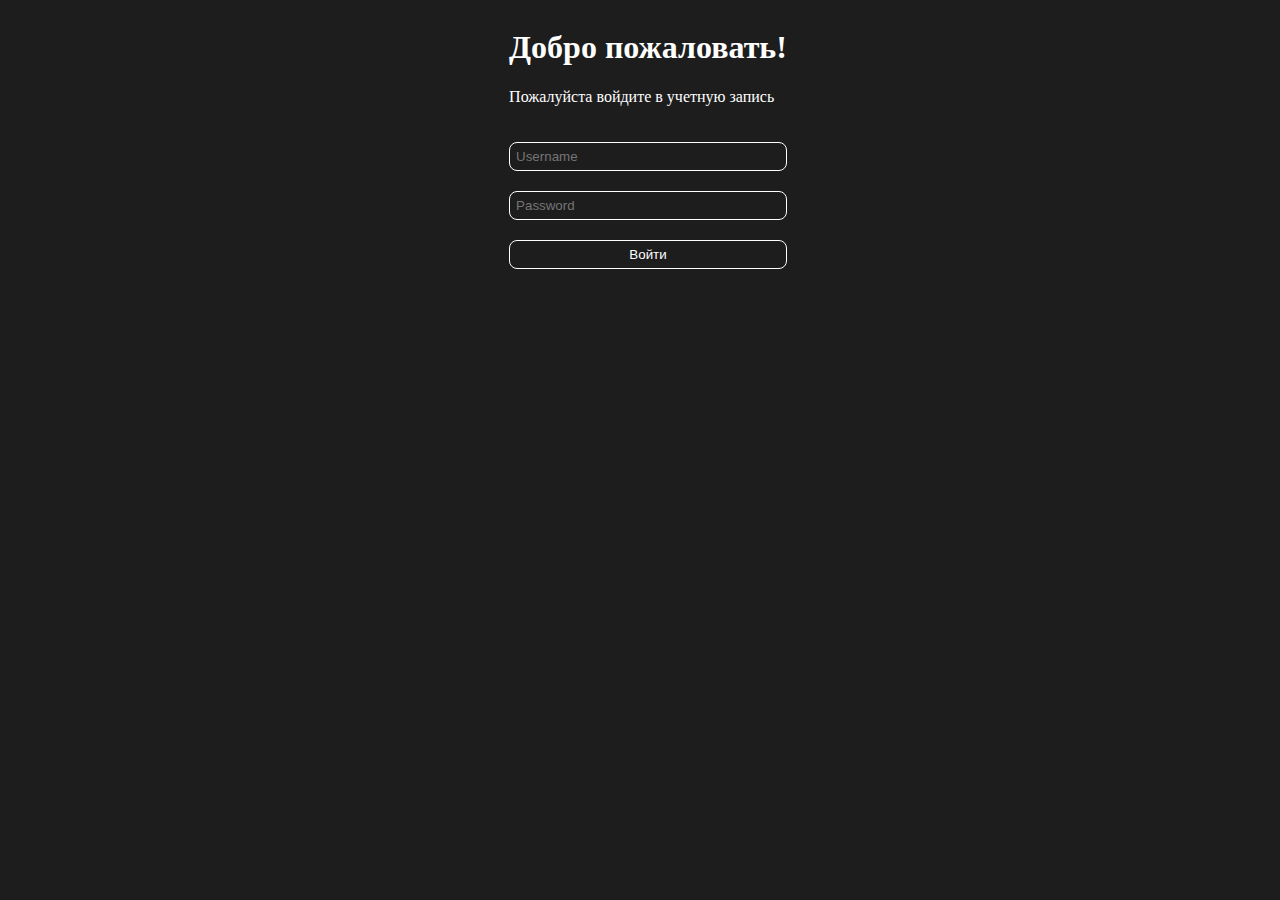
<file: пытка не пытка.html>
<!DOCTYPE html>
<html lang="en">
<head>
    <meta charset="UTF-8">
    <meta name="viewport" content="width=device-width, initial-scale=1.0">
    <title>Document</title>
    <style>
        body {
            
            background-color: #1d1d1d;
            display: flex;
            flex-direction: column;
            gap: 20px;
            width: 100%;
            height: 100%;    
            align-items: center;
            justify-content: center;
        }

        .form--container {
            display: flex;
            flex-direction: column;
            gap: 20px;
            color: white;
        }
        form {
            display: flex;
            flex-direction: column;
            gap: 20px;

        }
        
        input {
            background-color: #1d1d1d;
            border: 1px solid #fff;
            padding: 6px;
            border-radius: 8px;
        }
        button {
            background-color: #1d1d1d;
            color: #fff;
            border: 1px solid;
            border-radius: 8px;
            padding: 6px;
        }
        .form--inputs {
            display: flex;
            flex-direction: column;
            gap: 20px;

        }
        .form--button {
            display: flex;
            flex-direction: column;
        }

    </style>
</head>
<body>
    <div class="form--container">
        
        
        <div>
            <h1>Добро пожаловать!</h1>
            <p>Пожалуйста войдите в учетную запись</p>

        </div>
        
        <form>
            <div class="form--inputs">
                <input type="" placeholder="Username">
                <input type="password" placeholder="Password">
            </div>
            <div class="form--button">
                <button>Войти</button>
            </div>
           
           
    </form>
        
        
    </div>
</body>
</html>
</file>
